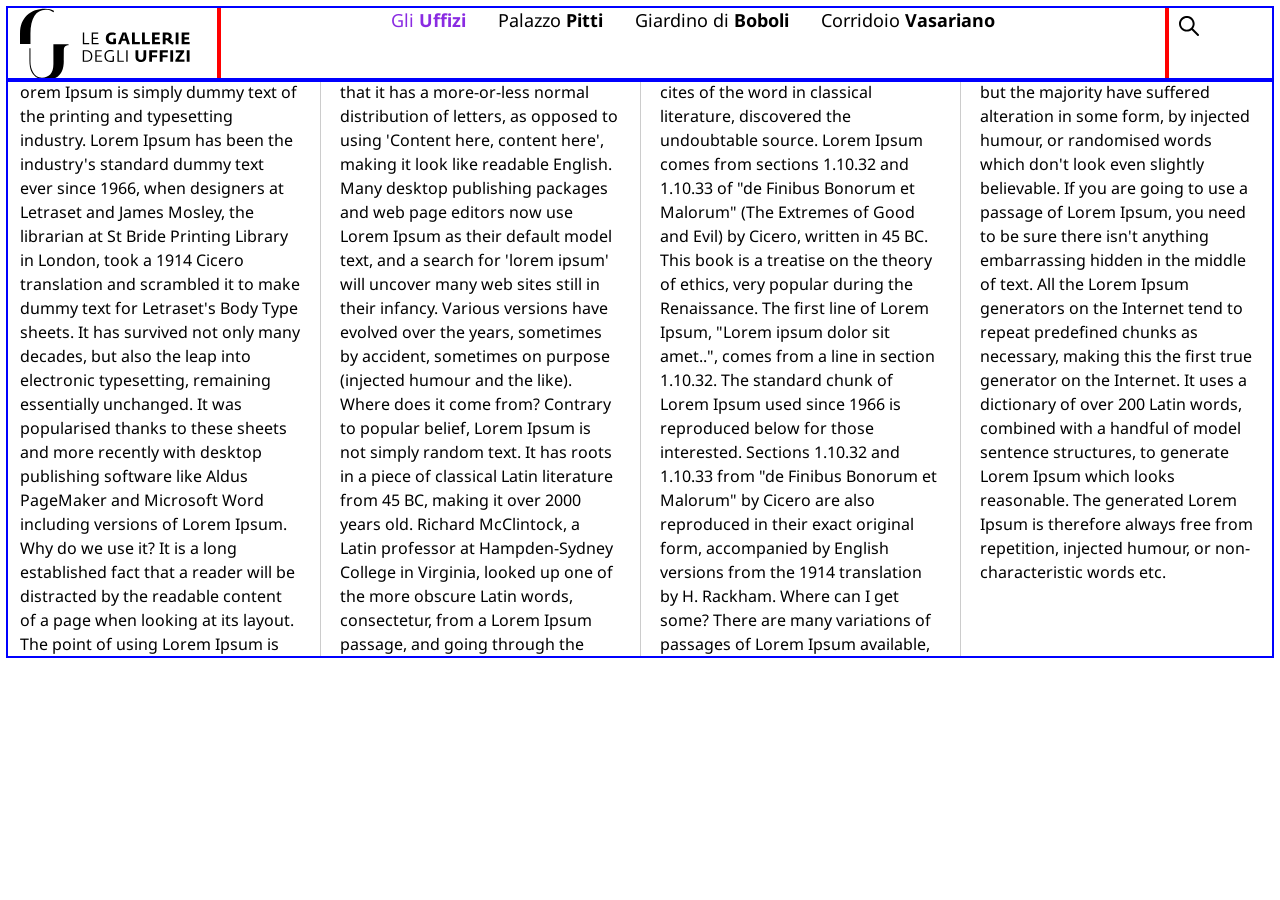
<file: index.html>
<!DOCTYPE html>
<html lang="it">
<head>
  <meta charset="UTF-8">
  <meta name="viewport" content="width=device-width, initial-scale=1.0">
  <title>Navigazione con lista</title>
  <link rel="stylesheet" href="css/bootstrap-grid.css">
  <link rel="stylesheet" href="css/stile_esercizio1.css">

  <link rel="preconnect" href="https://fonts.googleapis.com">
<link rel="preconnect" href="https://fonts.gstatic.com" crossorigin>
<link href="https://fonts.googleapis.com/css2?family=Noto+Sans:ital,wght@0,100..900;1,100..900&display=swap" rel="stylesheet">

</head>
<body>
  <div class="container-fluid">
      
      <div class="row aling-items-center">
            <div class="col-6 col-lg-2">
              <a href="#"><img class="logo" src="img/logo-horizontal-black.svg" alt="Logo Uffizi"></a>
            </div>
            <div class="col-lg-9 d-none d-lg-block">
                <ul class="nav-list">
                      <li class="nav-item">
                          <a href="#" class="nav-link selected">Gli <strong>Uffizi</strong></a>
                      </li>
                      <li class="nav-item">
                          <a href="#" class="nav-link">Palazzo <strong>Pitti</strong></a>
                      </li>
                      <li class="nav-item">
                          <a href="#" class="nav-link">Giardino di <strong>Boboli</strong></a>
                      </li>
                      <li class="nav-item">
                          <a href="#" class="nav-link">Corridoio <strong>Vasariano</strong></a>
                      </li>
                </ul>
            </div>
            <div class="col-6 col-lg-1">
              <button class="btn btn-cerca">Cerca</button>
            </div>
        </div>

  </div>

  <div class="container-fluid">
    <div class="row">
      <div class="col-12 testo-colonne">
orem Ipsum is simply dummy text of the printing and typesetting industry. Lorem Ipsum has been the industry's standard dummy text ever since 1966, when designers at Letraset and James Mosley, the librarian at St Bride Printing Library in London, took a 1914 Cicero translation and scrambled it to make dummy text for Letraset's Body Type sheets. It has survived not only many decades, but also the leap into electronic typesetting, remaining essentially unchanged. It was popularised thanks to these sheets and more recently with desktop publishing software like Aldus PageMaker and Microsoft Word including versions of Lorem Ipsum.

Why do we use it?
It is a long established fact that a reader will be distracted by the readable content of a page when looking at its layout. The point of using Lorem Ipsum is that it has a more-or-less normal distribution of letters, as opposed to using 'Content here, content here', making it look like readable English. Many desktop publishing packages and web page editors now use Lorem Ipsum as their default model text, and a search for 'lorem ipsum' will uncover many web sites still in their infancy. Various versions have evolved over the years, sometimes by accident, sometimes on purpose (injected humour and the like).


Where does it come from?
Contrary to popular belief, Lorem Ipsum is not simply random text. It has roots in a piece of classical Latin literature from 45 BC, making it over 2000 years old. Richard McClintock, a Latin professor at Hampden-Sydney College in Virginia, looked up one of the more obscure Latin words, consectetur, from a Lorem Ipsum passage, and going through the cites of the word in classical literature, discovered the undoubtable source. Lorem Ipsum comes from sections 1.10.32 and 1.10.33 of "de Finibus Bonorum et Malorum" (The Extremes of Good and Evil) by Cicero, written in 45 BC. This book is a treatise on the theory of ethics, very popular during the Renaissance. The first line of Lorem Ipsum, "Lorem ipsum dolor sit amet..", comes from a line in section 1.10.32.

The standard chunk of Lorem Ipsum used since 1966 is reproduced below for those interested. Sections 1.10.32 and 1.10.33 from "de Finibus Bonorum et Malorum" by Cicero are also reproduced in their exact original form, accompanied by English versions from the 1914 translation by H. Rackham.

Where can I get some?
There are many variations of passages of Lorem Ipsum available, but the majority have suffered alteration in some form, by injected humour, or randomised words which don't look even slightly believable. If you are going to use a passage of Lorem Ipsum, you need to be sure there isn't anything embarrassing hidden in the middle of text. All the Lorem Ipsum generators on the Internet tend to repeat predefined chunks as necessary, making this the first true generator on the Internet. It uses a dictionary of over 200 Latin words, combined with a handful of model sentence structures, to generate Lorem Ipsum which looks reasonable. The generated Lorem Ipsum is therefore always free from repetition, injected humour, or non-characteristic words etc.
      </div>
    </div>
  </div>
</body>
</html>
</file>
<file: css/stile_esercizio1.css>
/* stile_esercizio1.css */

/* stili per debug griglia */
.row{
    outline: solid 2px blue;
}
[class^="col-"], [class*=" col-"]{
    outline: solid 2px red;
}

/* stile pagina */

html, body{
     font: normal 16px/24px 'Noto Sans', sans-serif;
}

.logo{
    width: 100%;
    min-width: 140px;
    max-width: 170px;
}

.nav-list{
    list-style: none;
    padding-left: 0;
    display: flex;
    justify-content: center;
    align-items: center;
}

.nav-item{
    margin: 0;
    padding: 0;
}

.nav-link {
    color: black;
    text-decoration: none;
    font-size: 18px;
    margin: 8px;
    padding: 8px;
}

.selected {
    color: blueviolet;
}

.testo-colonne {
    column-count: 4;
    column-gap: 40px;
    column-rule: solid 1px #ccc;
}

.btn-cerca {
    background: transparent url('../img/search.svg') no-repeat center center; 
    width: 20px;
    height: 20px;
    border: none;
    font-size: 0;
    padding: 0;
    cursor: pointer;
}

@media (max-width:768px) {
    .testo-colonne {
        column-count: 2;
    }
}

@media (max-width:500px) {
    .testo-colonne {
        column-count: 1;
        font-size: 14px;
    }
}
</file>
